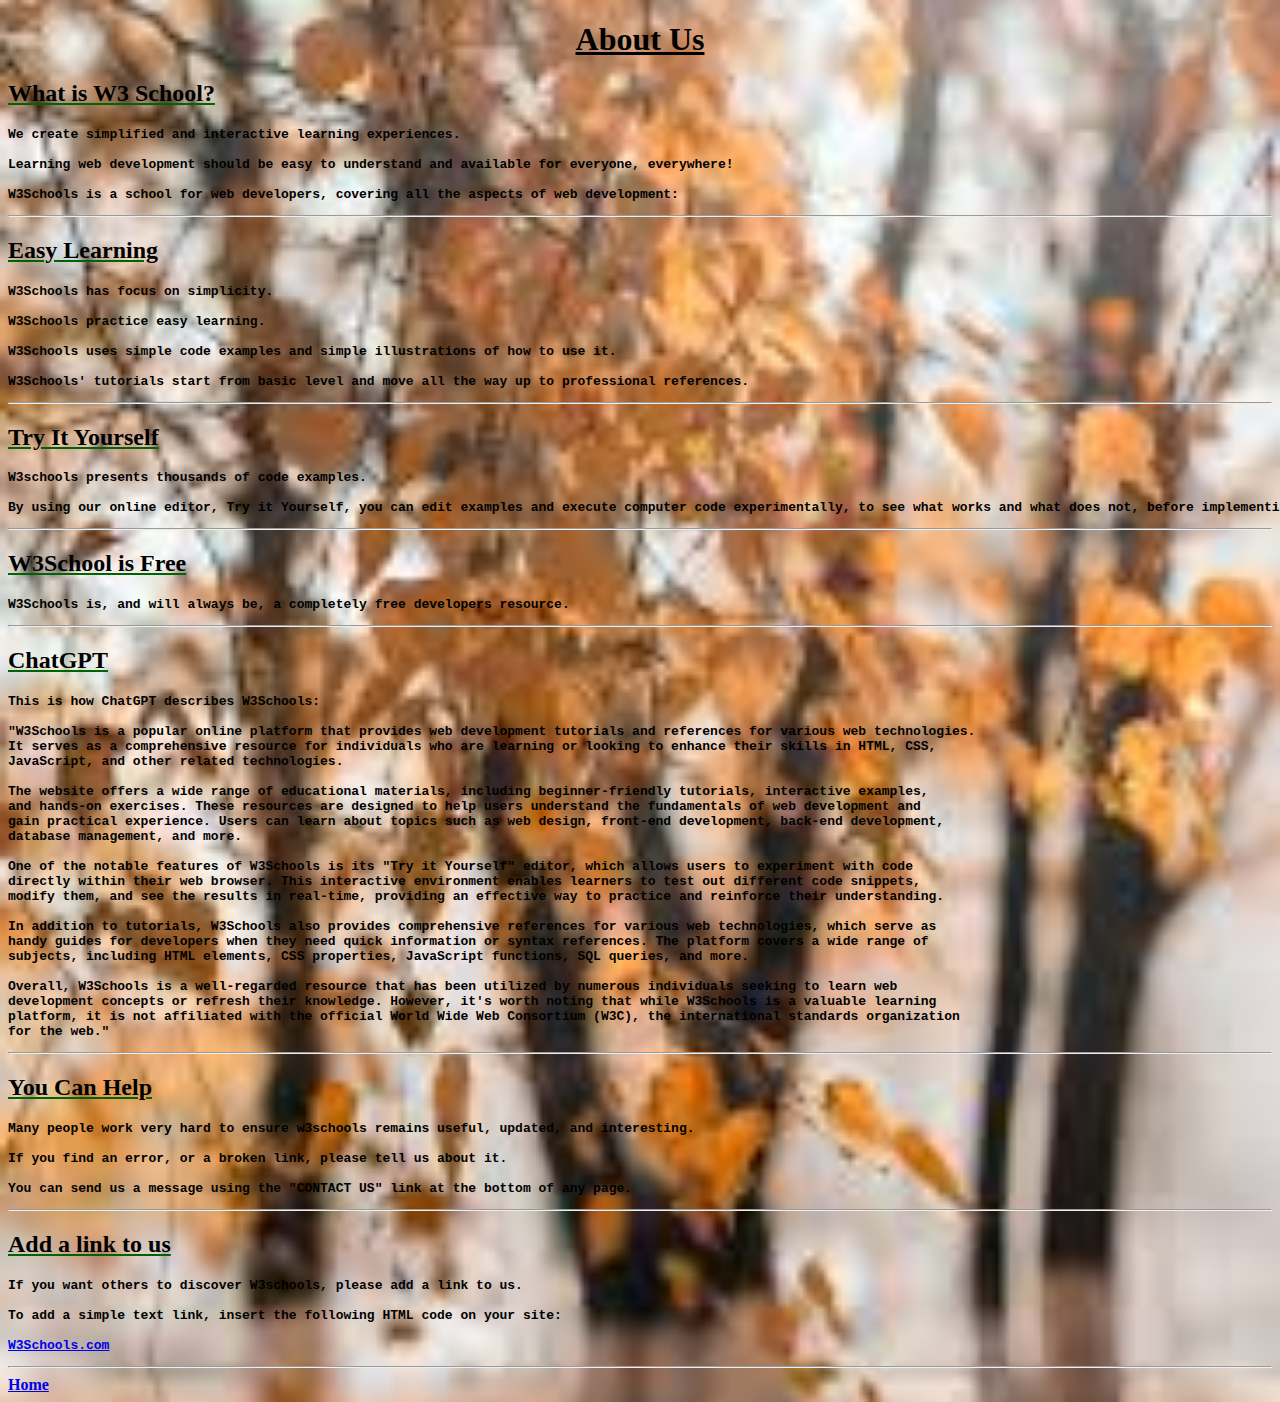
<file: aboutus.html>
<!DOCTYPE html>
<html lang="en">
<head>
    <meta charset="UTF-8">
    <meta name="viewport" content="width=device-width, initial-scale=1.0">
    <title>Document</title>
</head>
<body>
       <B><u><h1 style="text-align: center;">About Us</h1><b></u>
        <p style="text-align: left;"><h2>What is W3 School?</h2></p>
<pre>
We create simplified and interactive learning experiences.

Learning web development should be easy to understand and available for everyone, everywhere!

W3Schools is a school for web developers, covering all the aspects of web development:
</pre>
<hr>
<p style="text-align: left;"><h2>Easy Learning</h2></p>
<pre>
W3Schools has focus on simplicity.

W3Schools practice easy learning.

W3Schools uses simple code examples and simple illustrations of how to use it.

W3Schools' tutorials start from basic level and move all the way up to professional references.
</pre>
<hr>
<p style="text-align: left;"><h2>Try It Yourself</h2></p>
<pre>
W3schools presents thousands of code examples.

By using our online editor, Try it Yourself, you can edit examples and execute computer code experimentally, to see what works and what does not, before implementing it.
</pre>
<hr>
<p style="text-align: left;"><h2>W3School is Free</h2></p>
<pre>
W3Schools is, and will always be, a completely free developers resource.
</pre>
<hr>
<p style="text-align: left;"><h2>ChatGPT</h2></p>
<pre>
This is how ChatGPT describes W3Schools:

"W3Schools is a popular online platform that provides web development tutorials and references for various web technologies. 
It serves as a comprehensive resource for individuals who are learning or looking to enhance their skills in HTML, CSS, 
JavaScript, and other related technologies.

The website offers a wide range of educational materials, including beginner-friendly tutorials, interactive examples, 
and hands-on exercises. These resources are designed to help users understand the fundamentals of web development and 
gain practical experience. Users can learn about topics such as web design, front-end development, back-end development, 
database management, and more.

One of the notable features of W3Schools is its "Try it Yourself" editor, which allows users to experiment with code 
directly within their web browser. This interactive environment enables learners to test out different code snippets, 
modify them, and see the results in real-time, providing an effective way to practice and reinforce their understanding.

In addition to tutorials, W3Schools also provides comprehensive references for various web technologies, which serve as 
handy guides for developers when they need quick information or syntax references. The platform covers a wide range of 
subjects, including HTML elements, CSS properties, JavaScript functions, SQL queries, and more.

Overall, W3Schools is a well-regarded resource that has been utilized by numerous individuals seeking to learn web 
development concepts or refresh their knowledge. However, it's worth noting that while W3Schools is a valuable learning 
platform, it is not affiliated with the official World Wide Web Consortium (W3C), the international standards organization 
for the web."
</pre>
<hr>
<p style="text-align: left;"><h2>You Can Help</h2></p>
<pre>
Many people work very hard to ensure w3schools remains useful, updated, and interesting.

If you find an error, or a broken link, please tell us about it.

You can send us a message using the "CONTACT US" link at the bottom of any page.
</pre>
<hr>
<p style="text-align: left;"><h2>Add a link to us</h2></p>
<pre>
If you want others to discover W3schools, please add a link to us.

To add a simple text link, insert the following HTML code on your site:

<a href="https://www.w3schools.com/">W3Schools.com</a>
</pre>
<hr>
 <a href="index.html">Home</a>
  <style class="css">
    body
{
    background-image: url('back1.avif');
    background-repeat: no-repeat;
    background-position: center;
    background-size: cover;
}
h2{
    text-align: left;
    text-decoration:underline;
    text-decoration-color:darkgreen;
    font-weight: bolder; 
}
 </style>
</body>
</html>
</file>
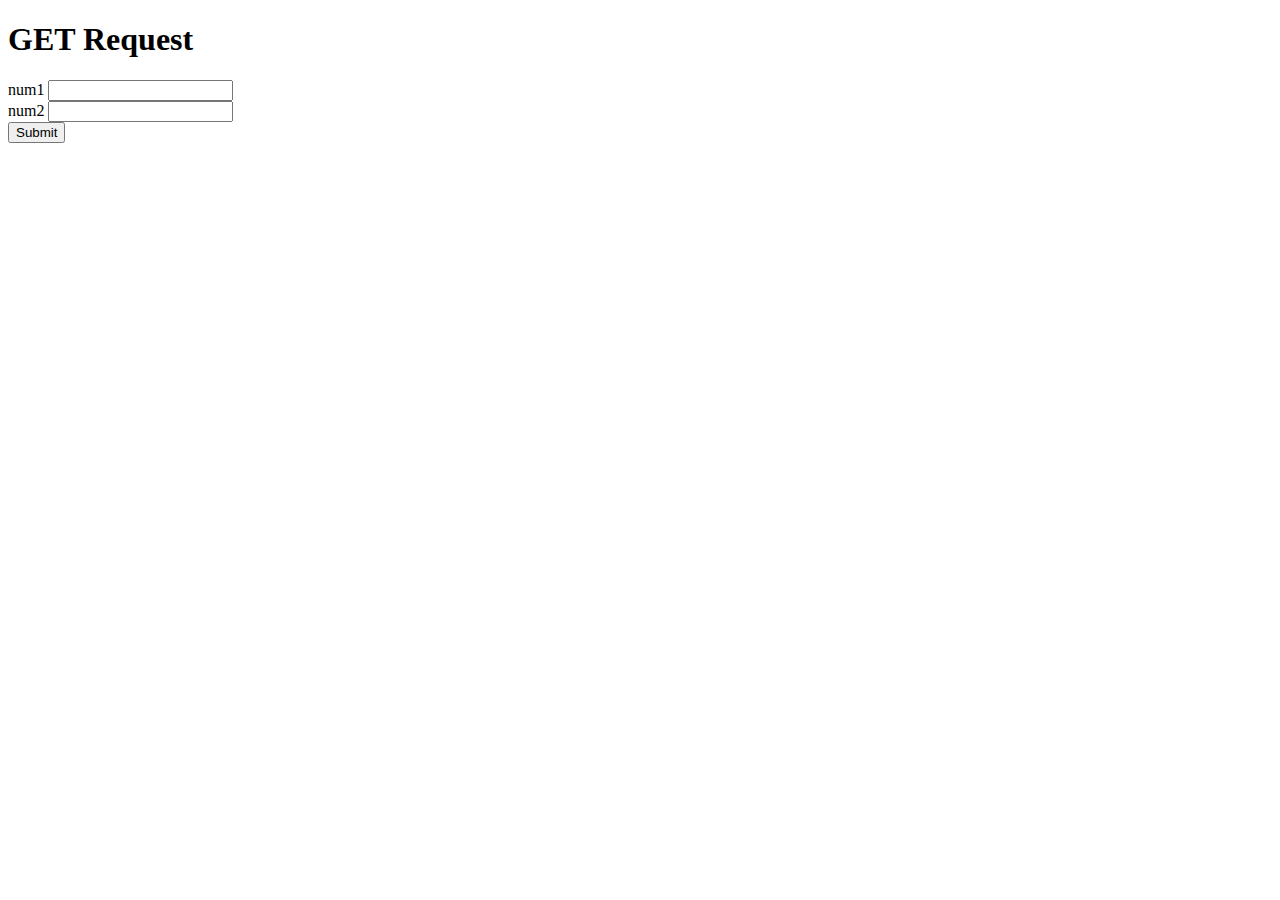
<file: get.html>
<!DOCTYPE html>
<html lang="en">
<head>
    <meta charset="UTF-8">
    <meta name="viewport" content="width=device-width, initial-scale=1">
    <title>GET Request</title>
</head>
<body>
    <h1>GET Request</h1>
    <form method="GET" action="{% url 'addget' %}">
        <div>
            <label>num1</label>
            <input type="text" name="num1">
        </div>
        <div>
            <label>num2</label>
            <input type="text" name="num2">
        </div>
        <button type="submit" value="Add">Submit</button>
    </form>
</body>
</html>
</file>
